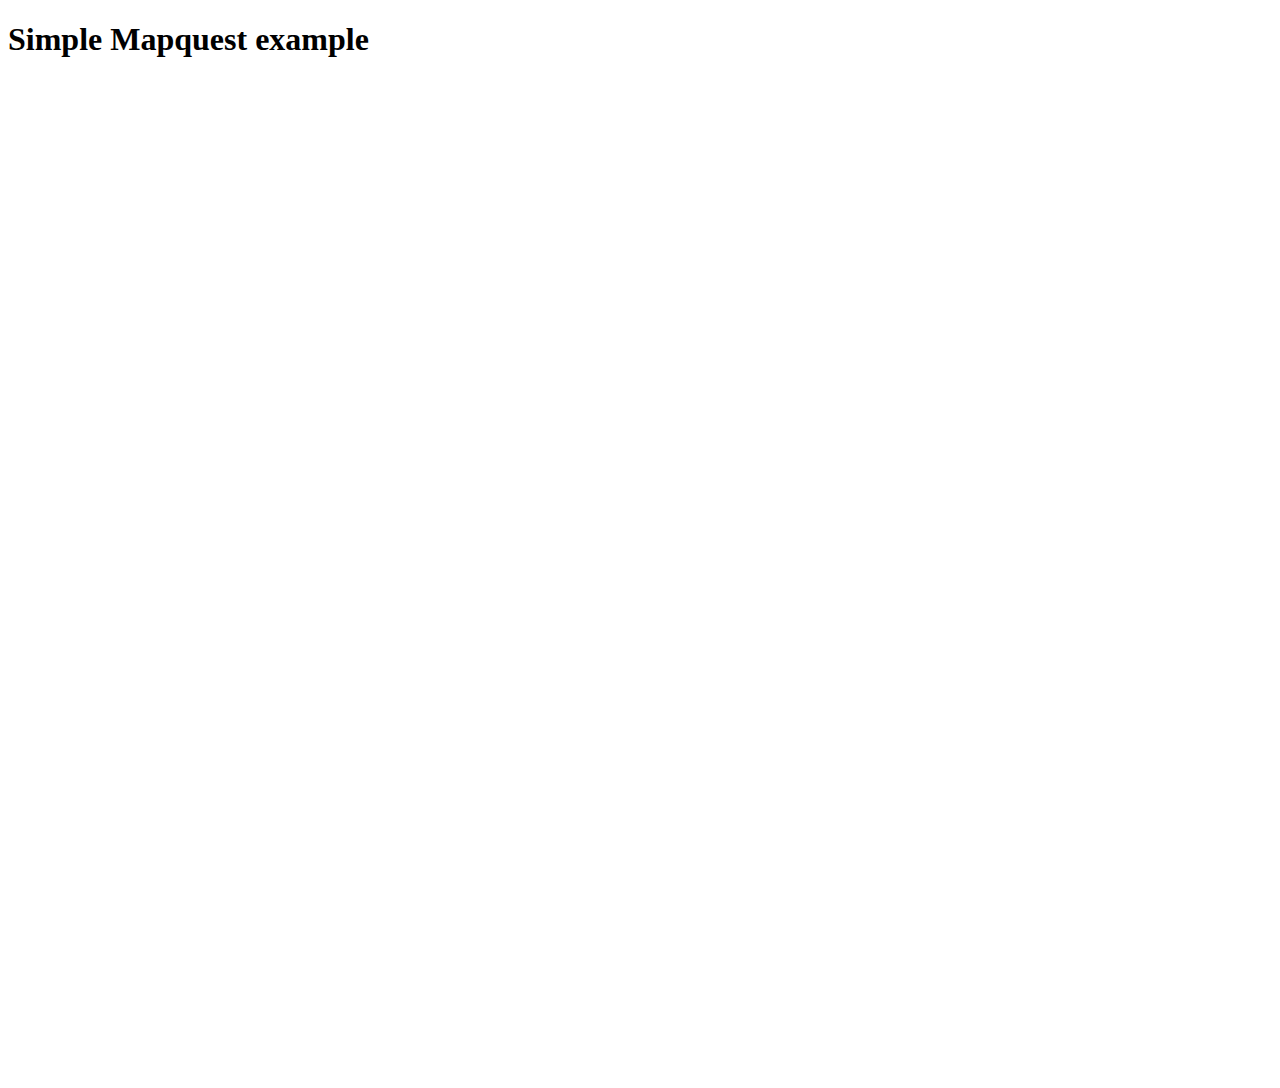
<file: index.html>
<!DOCTYPE html>
<html lang="en-us">

<head>
  <meta charset="utf-8">
  <meta name="viewport" content="width=device-width, initial-scale=1.0">
  <title>Mapquest example</title>
  <script src="https://api.mqcdn.com/sdk/mapquest-js/v1.3.2/mapquest.js" defer></script>
  <script src="script.js" defer></script>
  <link type="text/css" rel="stylesheet" href="https://api.mqcdn.com/sdk/mapquest-js/v1.3.2/mapquest.css" />
  <link href="style.css" rel="stylesheet">
</head>

<body>
  <h1>Simple Mapquest example</h1>

  <div id="map"></div>
</body>

</html>
</file>
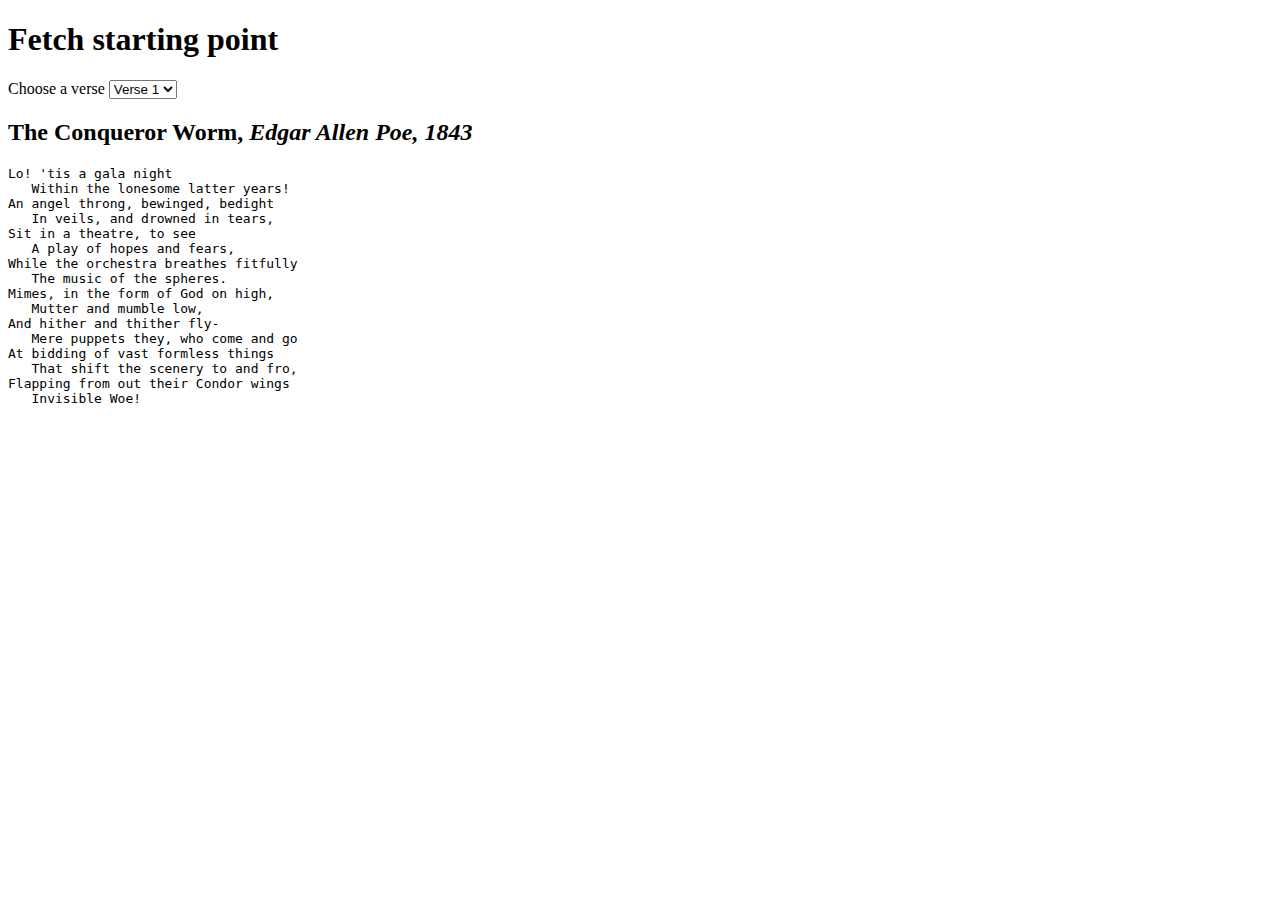
<file: fetch-start.html>
<!DOCTYPE html>
<html lang="en">

<head>
  <meta charset="UTF-8">
  <meta http-equiv="X-UA-Compatible" content="IE=edge">
  <meta name="viewport" content="width=device-width, initial-scale=1.0">
  <title>Fetch starting point</title>
  <link href="style.css" rel="stylesheet" type="text/css">
</head>

<body>
  <h1>Fetch starting point</h1>

  <form>
    <label for="verse-choose">Choose a verse</label>
    <select id="verse-choose" name="verse-choose">
      <option>Verse 1</option>
      <option>Verse 2</option>
      <option>Verse 3</option>
      <option>Verse 4</option>
    </select>
  </form>

  <h2>The Conqueror Worm, <em>Edgar Allen Poe, 1843</em></h2>

  <pre>

  </pre>

  <script>
    //grab a ref to select element and store in var
    const verseChoose = document.querySelector("select");

    //grab a ref to select element and store in var
    const poemDisplay = document.querySelector("pre");

    verseChoose.addEventListener("change", () => {
      const verse = verseChoose.value;
      updateDisplay(verse);
    });

    function updateDisplay(verse) {
      verse = verse.replace(" ", "").toLowerCase();
      const url = `${verse}.txt`;

      fetch(url)
        // fetch() returns a promise, when this is received from server
        // the promise's `then()` handler is called with the response.
        .then((response) => {
          // Our handler throws an error if the request did not succeed.
          if (!response.ok) {
            throw new Error(`HTTP error: ${response.status}`);
          }
          // Otherwise (if response succeeded), our handler fetches the response as text by calling response.text()
          // and immediately returns the promise returned by `response.text()`
          return response.text();
        })
        // when response.text() has succeeded, the `then()` handler is called with
        // the text, and we copy it into the `poemDisplay` box.
        .then((text) => poemDisplay.textContent = text)

        // Catch any errors that might happen, and display a message in the `poemDisplay` box.
        .catch((error) => poemDisplay.textContent = `Could not fetch verse: ${error}`);
    };



    updateDisplay("Verse 1");
    verseChoose.value = "Verse 1";

    /*
    using XMLHttpRequest(); deprecated, used to be the first API widely used to implement AJAX

    const request = new XMLHttpRequest();

    try {
      request.open("GET", "products.json");

      request.responseType = "json";

      request.addEventListener("load", () => initialize(request.response));

      request.addEventListener("error", () => console.error("XHR error"));
      
      request.send();

    } catch (error) {
      console.error(`XHR error ${request.status}`);
    }


    There are five stages to this:

    Create a new XMLHttpRequest object.
    Call its open() method to initialize it.
    Add an event listener to its load event, which fires when the response has completed successfully. In the listener we call initialize() with the data.
    Add an event listener to its error event, which fires when the request encounters an error
    Send the request.
    We also have to wrap the whole thing in the try...catch block, to handle any errors thrown by open() or send().


    */
  </script>

</body>

</html>
</file>
<file: style.css>
#map {
  width: 1000px;
  height: 1000px;
}
</file>
